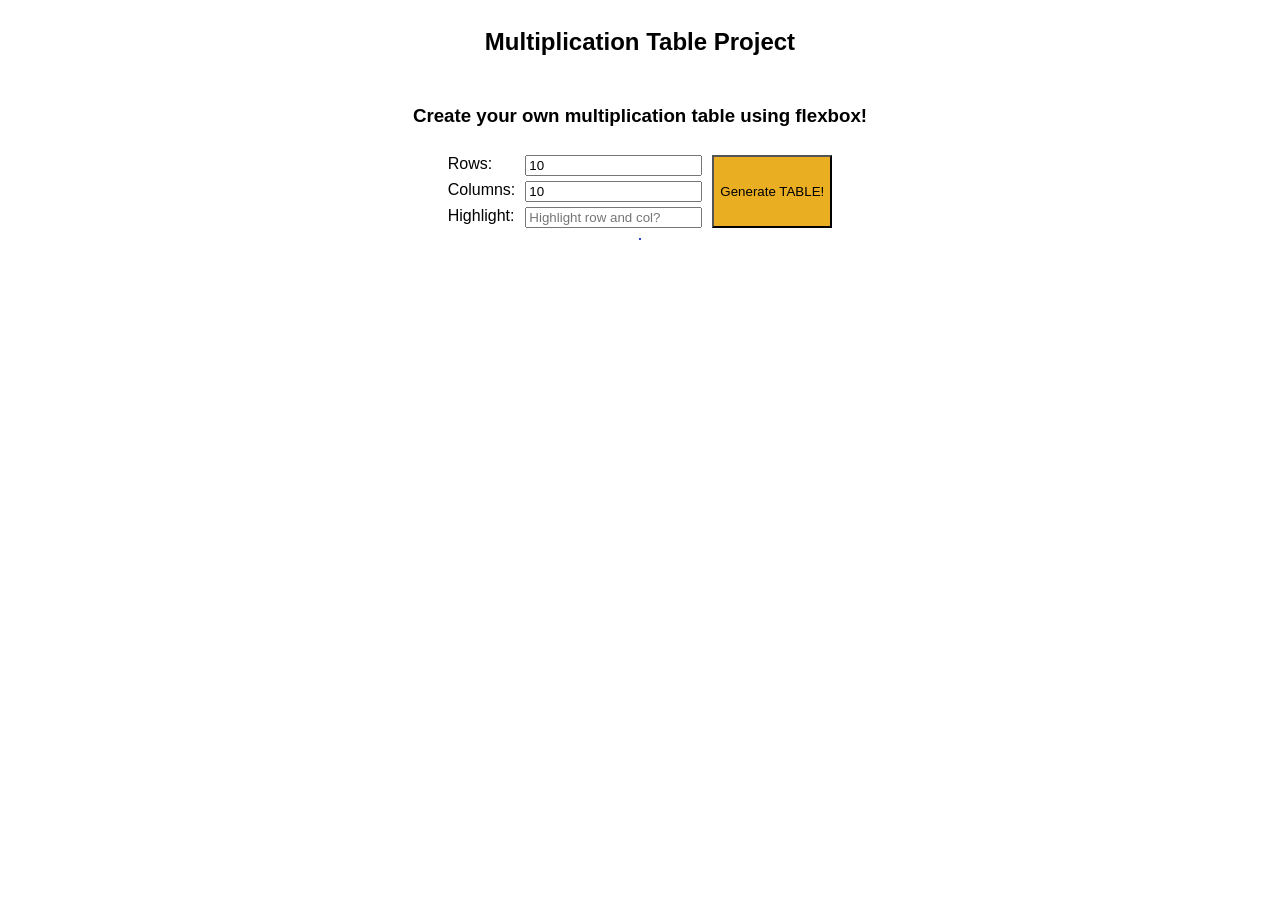
<file: index.html>
<!DOCTYPE html>
<html lang="en">
<head>
    <meta charset="UTF-8">
    <title>Flexbox practice</title>
    <link rel="stylesheet" type="text/css" href="stylesheet.css">
    <meta name="viewport" content="width=device-width, initial-scale=1">
</head>
<body>

<section class="container">
    <h1>Multiplication Table Project</h1>
    <h3>Create your own multiplication table using flexbox!</h3>

    <div class="generate-box">
        <div class="inputs">
            <label for="flexRows">Rows:
                <input id="flexRows" type="number" value="10" placeholder="How many rows?"/>
            </label>

            <label for="flexCols">Columns:
                <input id="flexCols" type="number" value="10" placeholder="How many cols?"/>
            </label>

            <label for="flexHighlight">Highlight:
                <input id="flexHighlight" type="number" placeholder="Highlight row and col?"/>
            </label>
        </div>



        <button id="generate" onclick="createFlexTable(getInputValueAsNumber('flexRows'),getInputValueAsNumber('flexCols'), getInputValueAsNumber('flexHighlight'))">Generate TABLE!</button>
    </div>

    <div id="output"></div>
</section>

</body>
<script src="javascript.js"></script>
</html>
</file>
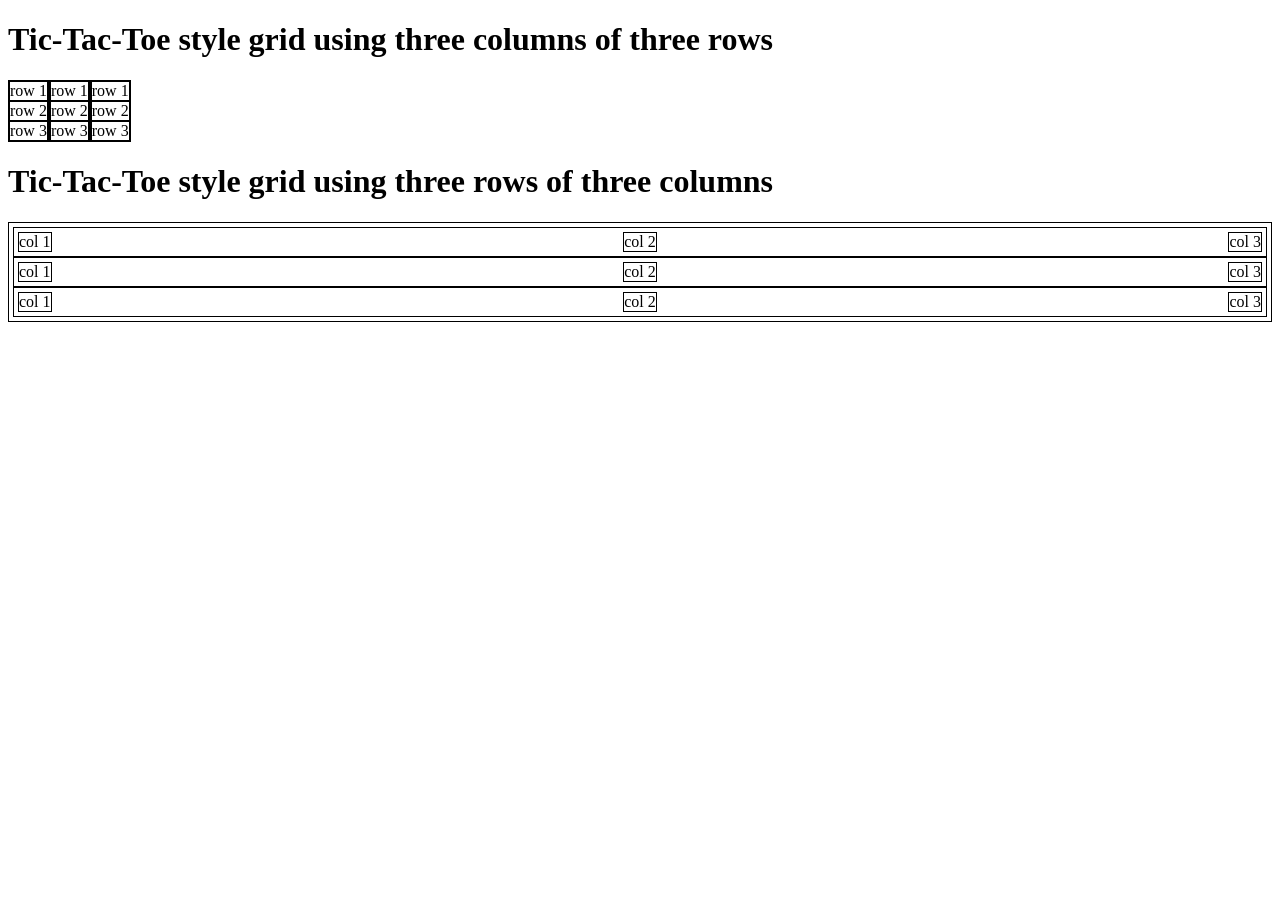
<file: flexbox-table-example.html>
<!DOCTYPE html>
<html lang="en">
<head>
    <meta charset="UTF-8">
    <title>Flexbox Grid Example</title>

    <style>
        section.columns-of-rows {
            display: flex;

            div {
                border: 1px solid black;
            }
        }

        section.rows-of-columns {
            border: 1px solid black;
            padding: 4px;

            div.row {
                display: flex;
                justify-content: space-between;
                border: 1px solid black;
                padding: 4px;

                div {
                    border: 1px solid black;
                }
            }
        }
    </style>
</head>
<body>

<h1>Tic-Tac-Toe style grid using three columns of three rows</h1>

<section class="columns-of-rows">
    <div>
        <div>row 1</div>
        <div>row 2</div>
        <div>row 3</div>
    </div>

    <div>
        <div>row 1</div>
        <div>row 2</div>
        <div>row 3</div>
    </div>

    <div>
        <div>row 1</div>
        <div>row 2</div>
        <div>row 3</div>
    </div>
</section>



<h1>Tic-Tac-Toe style grid using three rows of three columns</h1>

<section class="rows-of-columns">
    <div class="row">
        <div>col 1</div>
        <div>col 2</div>
        <div>col 3</div>
    </div>

    <div class="row">
        <div>col 1</div>
        <div>col 2</div>
        <div>col 3</div>
    </div>

    <div class="row">
        <div>col 1</div>
        <div>col 2</div>
        <div>col 3</div>
    </div>
</section>
</body>
</html>
</file>
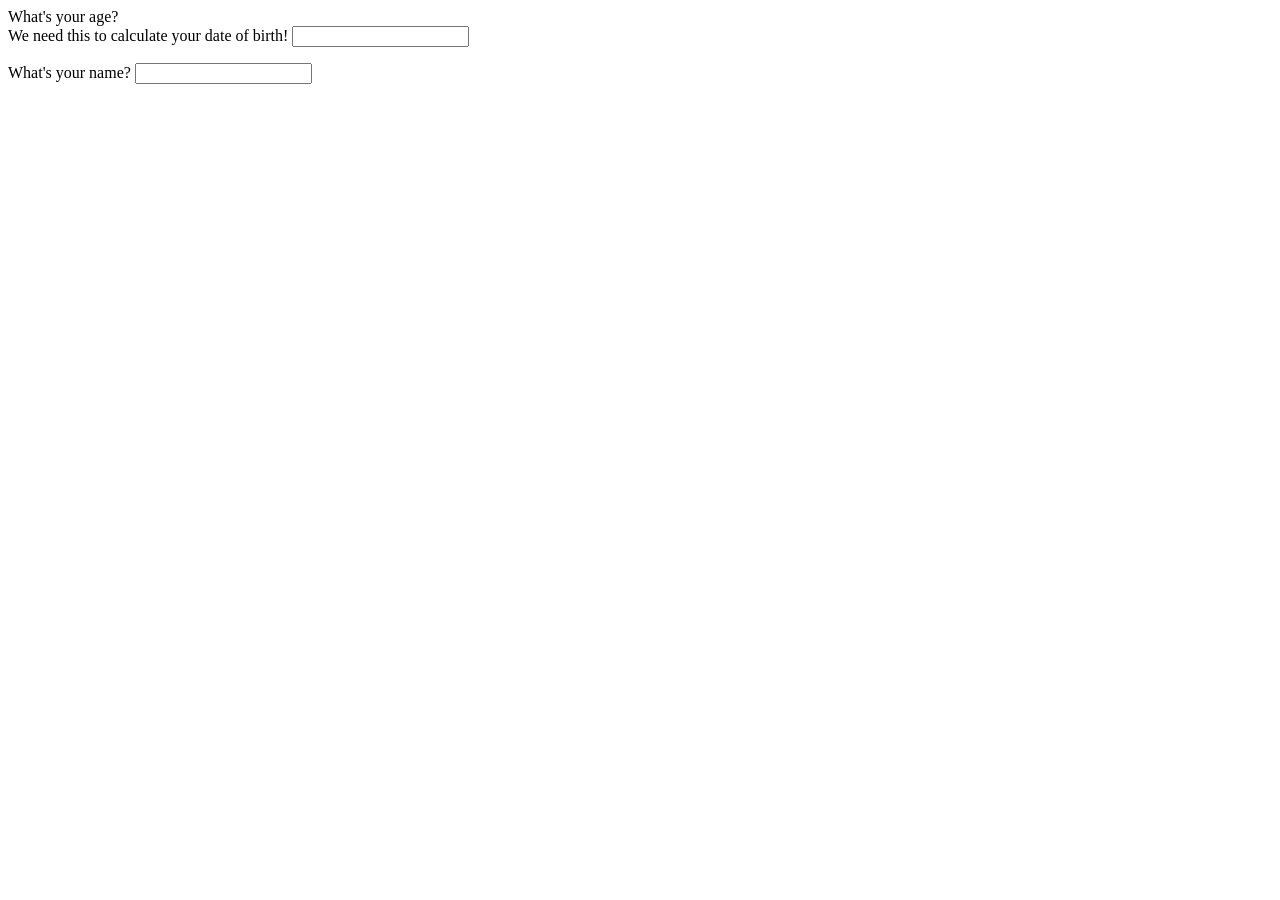
<file: forms-review.html>
<!DOCTYPE html>
<html lang="en">
<head>
    <meta charset="UTF-8">
    <title>Forms review</title>
</head>
<body>


    <label for="age">
        What's your age? <br>
        We need this to calculate your date of birth!
    </label>
    <input type="number" id="age">

<p>
    <label for="name">What's your name?</label>
    <input type="text" id="name">
</p>


</body>
</html>
</file>
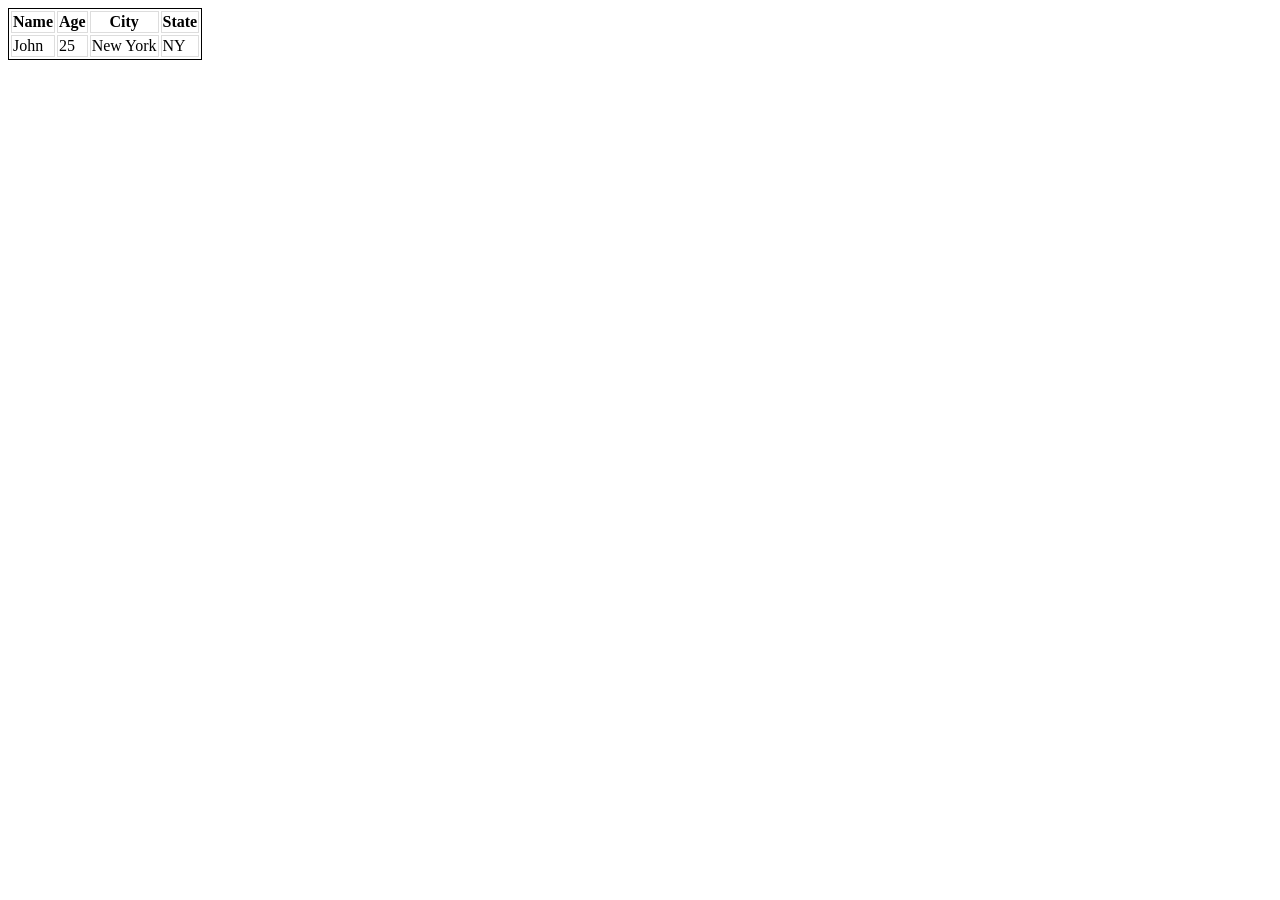
<file: table-review.html>
<!DOCTYPE html>
<html lang="en">
<head>
    <meta charset="UTF-8">
    <title>Tables review</title>

    <style type="text/css">
        table {
            border: 1px solid black;

            th, td {
                border: 1px solid #ddd;
            }
        }
    </style>
</head>
<body>

<table>
    <tr>
        <th>Name</th>
        <th>Age</th>
        <th>City</th>
        <th>State</th>
    </tr>

    <tr>
        <td>John</td>
        <td>25</td>
        <td>New York</td>
        <td>NY</td>
    </tr>
</table>

</body>
</html>
</file>
<file: stylesheet.css>
section.container {
    width: 70vw;
    height: 100vh;
    margin: 0 auto;

    display: flex;
    flex-direction: column;
    align-items: center;
    gap: 10px;

    font-family: Avenir, Helvetica, Arial, sans-serif;

    .generate-box {
        display: flex;
        gap: 10px;

        .inputs {
            display: flex;
            flex-direction: column;
            gap: 5px;

            label {
                display: flex;
                gap: 10px;
                justify-content: space-between;
            }
        }

        button {
            background-color: #eaae23;
        }
    }

    #output {

        border: 1px solid #323ed1;

        div.tableRow {
            display: flex;
            justify-content: space-between;

            div.tableCol {
                display: flex;
                flex-direction: column;
                justify-content: center;
                border: 1px solid #323ed1;
                width: 30px;
                height: 30px;
                text-align: center;

            }
        }

        div.tableContainer {


            .tableHighlight {
                background-color: #fde3a5;
            }

            div.tableCol:first-of-type, div.tableRow:first-of-type, div.tableCol:last-of-type, div.tableRow:last-of-type {
                background-color: #969edb;
            }

            div.tableRow:hover {
                background-color: #b5ede5;
            }
        }
    }
}
</file>
